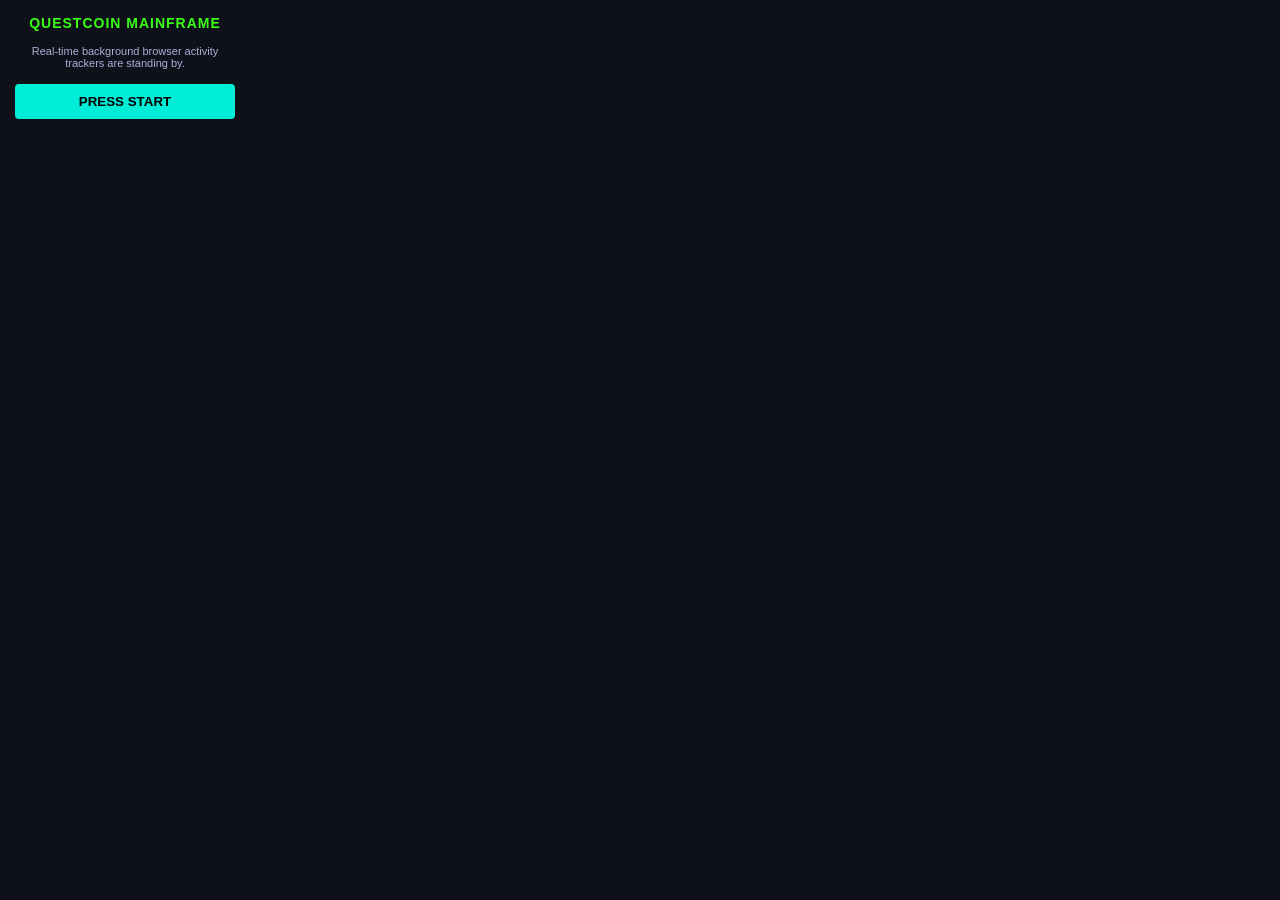
<file: popup.html>
<!DOCTYPE html>
<html>
<head>
  <style>
    body {
      width: 220px;
      background: #0f111a;
      color: #ffffff;
      font-family: Arial, sans-serif;
      padding: 15px;
      margin: 0;
      text-align: center;
    }
    h3 { color: #39ff14; font-size: 14px; margin-top: 0; letter-spacing: 1px; }
    p { font-size: 11px; color: #a9b1d6; margin-bottom: 15px; }
    .launch-btn {
      background: #00edd7;
      color: #000;
      border: none;
      padding: 10px;
      width: 100%;
      font-weight: bold;
      border-radius: 4px;
      cursor: pointer;
    }
    .launch-btn:hover { background: #39ff14; }
  </style>
</head>
<body>
  <h3>QUESTCOIN MAINFRAME</h3>
  <p>Real-time background browser activity trackers are standing by.</p>
  <button class="launch-btn" id="open-cabinet-btn">PRESS START</button>

  <script src="popup.js"></script>
</body>
</html>
</file>
